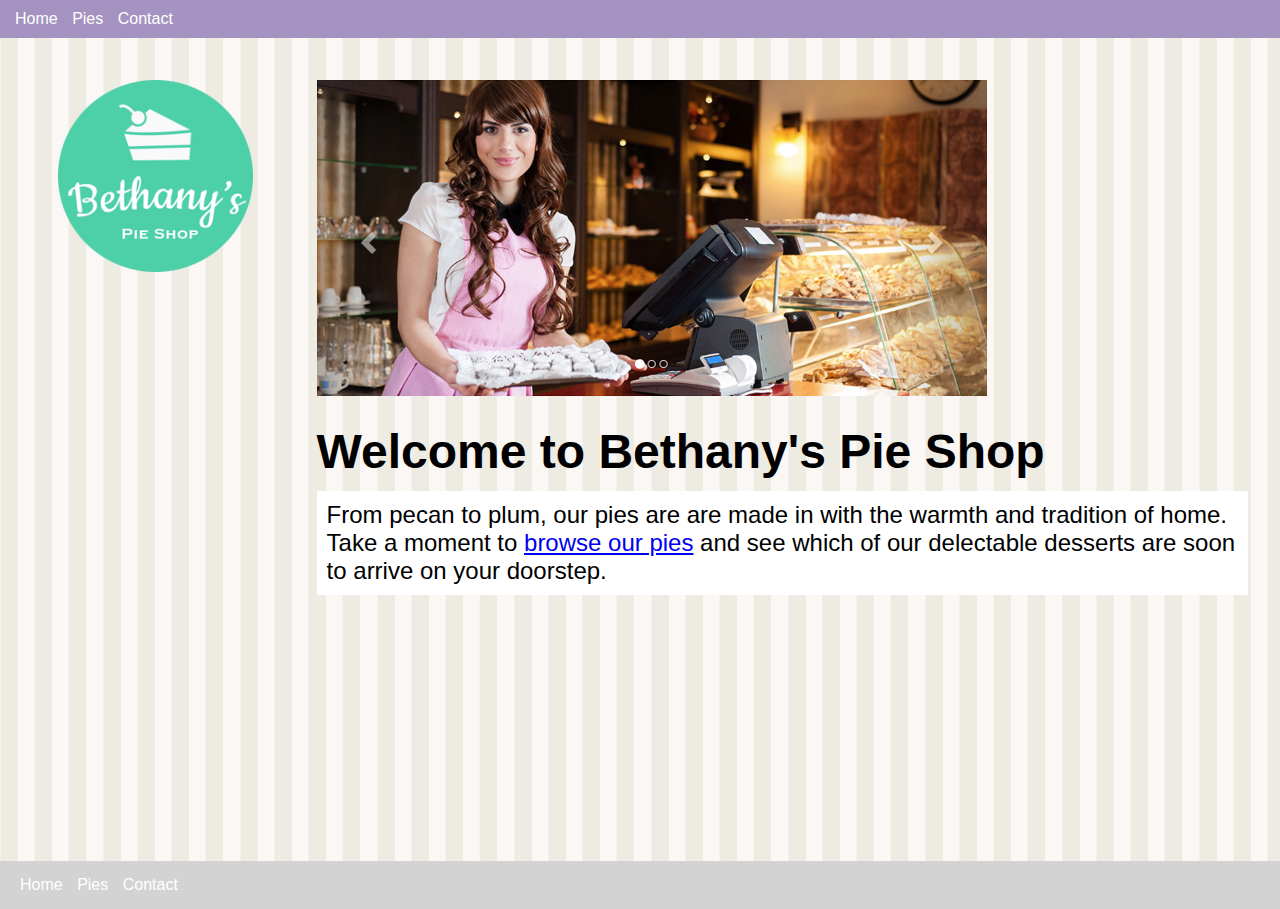
<file: index.html>
<!DOCTYPE html>
<html lang="en">
  <head>
    <meta charset="UTF-8" />
    <meta name="viewport" content="width=device-width, initial-scale=1.0" />
    <meta http-equiv="X-UA-Compatible" content="ie=edge" />
    <title>Bethany's Pie Shop</title>
    <link rel="stylesheet" href="site.css" type="text/css" />
    <style>
      h1 {
        font-size: 3em;
        margin-top: 0.5em;
      }

      .banner {
        max-width: 100%;
      }

      .sub-title {
        background-color: #fff;
        font-size: 1.5em;
        padding: 10px;
      }
    </style>
  </head>
  <body>
    <header>
      <nav>
        <ul>
          <li><a href="/">Home</a></li>
          <li><a href="pies.html">Pies</a></li>
          <li><a href="contact.html">Contact</a></li>
        </ul>
      </nav>
    </header>
    <main>
      <aside><img src="images/logo.png" alt="Bethany's Pie Shop" /></aside>
      <article>
        <img src="images/banner.png" class="banner" alt="Bethany's Pie Shop" />
        <h1>Welcome to Bethany's Pie Shop</h1>
        <p class="sub-title">
          From pecan to plum, our pies are are made in with the warmth and
          tradition of home. Take a moment to
          <a href="pies.html">browse our pies</a> and see which of our
          delectable desserts are soon to arrive on your doorstep.
        </p>
      </article>
    </main>
    <footer>
      <nav>
        <ul>
          <li><a href="/">Home</a></li>
          <li><a href="pies.html">Pies</a></li>
          <li><a href="contact.html">Contact</a></li>
        </ul>
      </nav>
    </footer>
  </body>
</html>
</file>
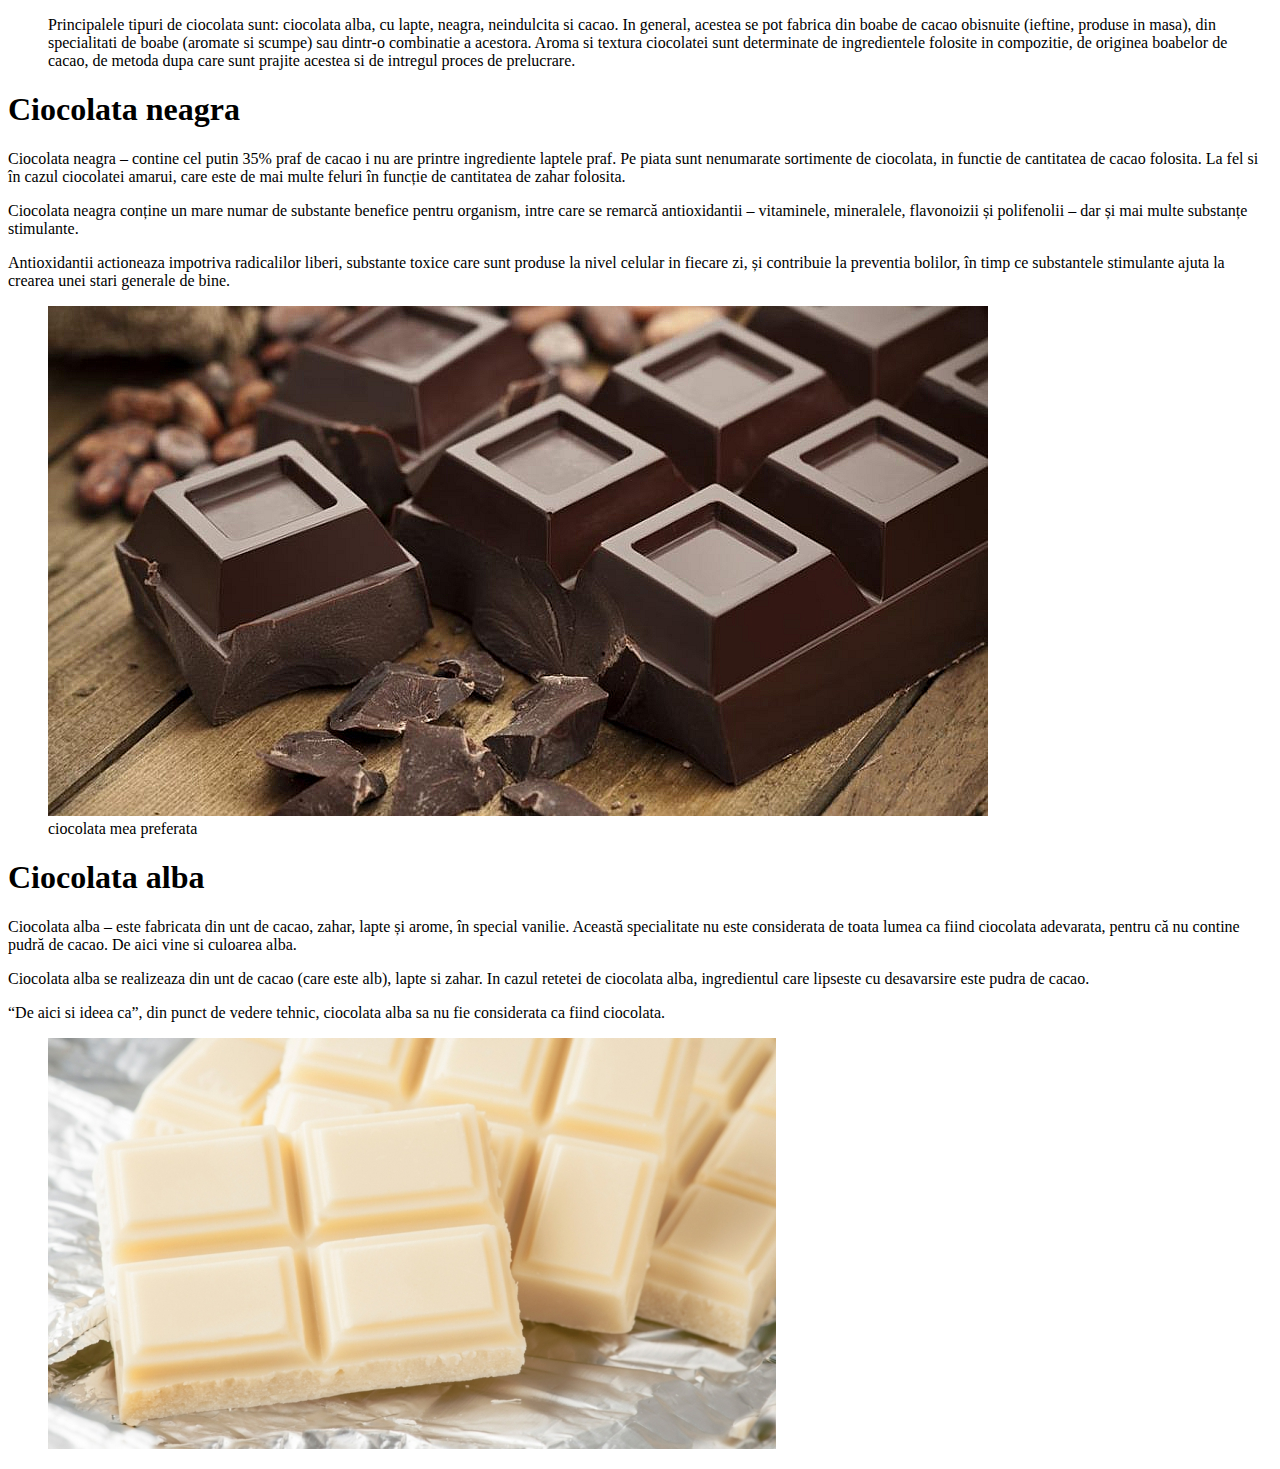
<file: HTML/index.html>
<!DOCTYPE html>
<html lang="en" dir="ltr">

<head>
    <meta charset="utf-8">
    <title>Ciocolata</title>
</head>

<body>
    <article>
        <aside>
            <blockquote> Principalele tipuri de ciocolata sunt: ciocolata alba, cu lapte, neagra, neindulcita si cacao.
                In general, acestea se pot fabrica din boabe de cacao obisnuite (ieftine, produse in masa), din
                specialitati de boabe (aromate si scumpe) sau dintr-o combinatie a acestora. Aroma si textura ciocolatei
                sunt determinate de ingredientele folosite in compozitie, de originea boabelor de cacao, de metoda dupa
                care sunt prajite acestea si de intregul proces de prelucrare. </blockquote>
        </aside>
        <section>
            <h1>Ciocolata neagra</h1>
            <p>Ciocolata neagra – contine cel putin 35% praf de cacao i nu are printre ingrediente laptele praf. Pe
                piata sunt nenumarate sortimente de ciocolata, in functie de cantitatea de cacao folosita. La fel si în
                cazul ciocolatei amarui, care este de mai multe feluri în funcție de cantitatea de zahar folosita.</p>
            <p> Ciocolata neagra conține un mare numar de substante benefice pentru organism, intre care se remarcă
                antioxidantii – vitaminele, mineralele, flavonoizii și polifenolii – dar și mai multe substanțe
                stimulante.</p>
            <p> Antioxidantii actioneaza impotriva radicalilor liberi, substante toxice care sunt produse la nivel
                celular in fiecare zi, și contribuie la preventia bolilor, în timp ce substantele stimulante ajuta la
                crearea unei stari generale de bine.</p>
            <figure> <img src="imagini/ciocolata.jpg" alt="ciocolata" />
                <figcaption>ciocolata mea preferata</figcaption>
            </figure>
        </section>
        <section>
            <h1>Ciocolata alba</h1>
            <p>Ciocolata alba – este fabricata din unt de cacao, zahar, lapte și arome, în special vanilie. Această
                specialitate nu este considerata de toata lumea ca fiind ciocolata adevarata, pentru că nu contine pudră
                de cacao. De aici vine si culoarea alba.</p>
            <p>Ciocolata alba se realizeaza din unt de cacao (care este alb), lapte si zahar. In cazul retetei de
                ciocolata alba, ingredientul care lipseste cu desavarsire este pudra de cacao. </p>
            <p><q>De aici si ideea ca</q>, din punct de vedere tehnic, ciocolata alba sa nu fie considerata ca fiind
                ciocolata. </p>
            <figure> <img src="imagini/ciocolata_alba_51717800.jpg" alt="ciocolata alba" /> </figure>
        </section>
    </article>
    <!-- <p><cite>Titlu carte</cite> Nume autor </p> <address> Ne gasesti pe: www.google.ro <br> </address> -->
</body>

</html>
</file>
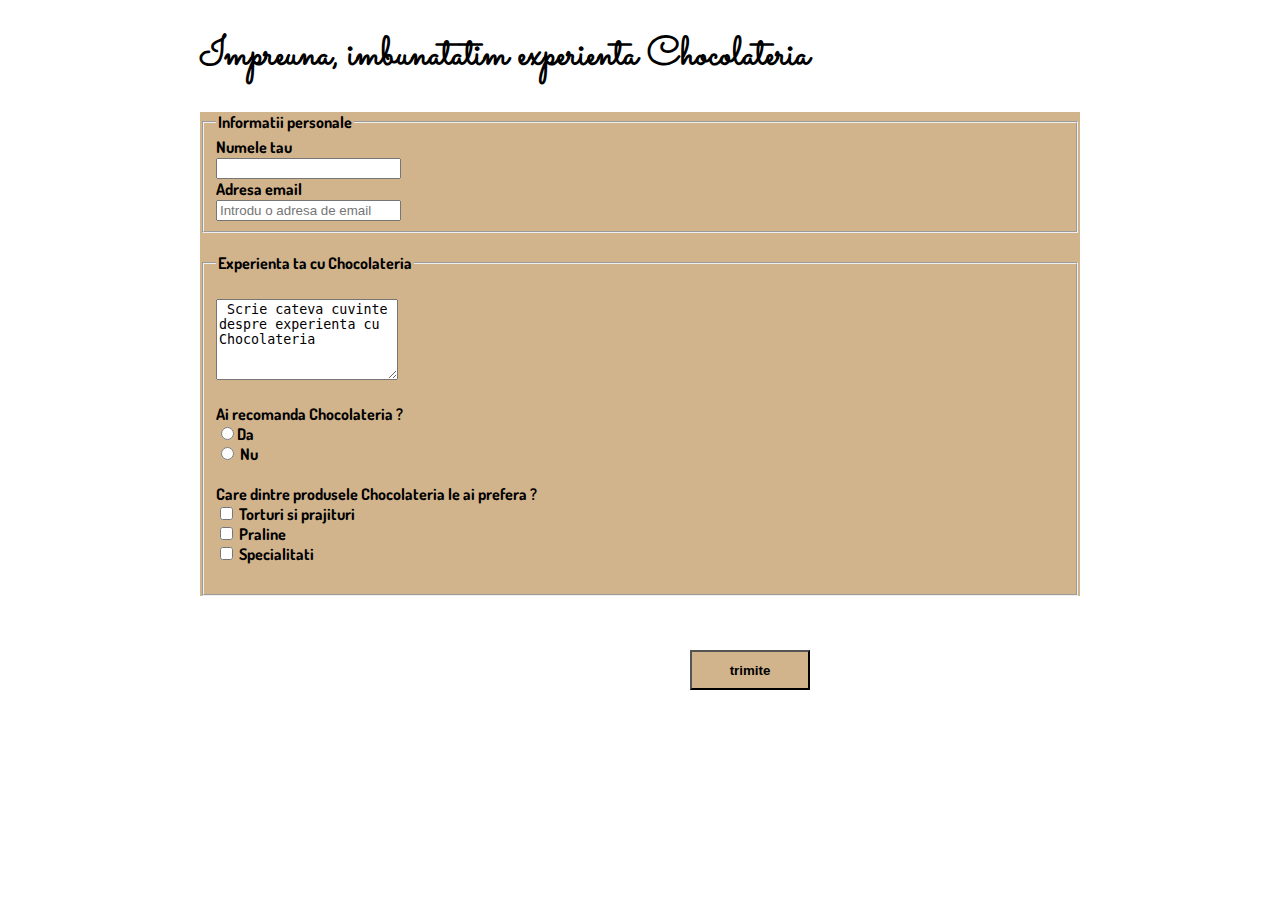
<file: Chestionar.html>
<!DOCTYPE html>
<html lang="en" dir="ltr">

<head>
    <meta charset="utf-8">
    <link
        href="https://fonts.googleapis.com/css2?family=Dancing+Script&family=Dosis&family=Montserrat&family=Sacramento&display=swap"
        rel="stylesheet">
    <link href="styles.css" rel="stylesheet" type="text/css">
    <title>Chestionar</title>
</head>

<body>
    <h1>Impreuna, imbunatatim experienta Chocolateria</h1>
    <form action="ciocolata.php" method="post">
        <fieldset>
            <legend>Informatii personale</legend>
            Numele tau <br>
            <input type="text" name="name"><br>
            Adresa email<br>
            <input type="email" name="email" required placeholder="Introdu o adresa de email"><br>
        </fieldset><br>
        <fieldset>
            <legend>Experienta ta cu Chocolateria</legend><br>
            <textarea cols="20" rows="5"> Scrie cateva cuvinte despre experienta cu Chocolateria</textarea><br><br>
            Ai recomanda Chocolateria ?
            <br>
            <input type="radio" name="radio" value="r1">Da
            <br>
            <input type="radio" name="radio" value="r1"> Nu <br><br>
            Care dintre produsele Chocolateria le ai prefera ?<br>
            <input type="checkbox" name="checkbox" value="ch1"> Torturi si prajituri <br>
            <input type="checkbox" name="checkbox" value="ch2"> Praline <br>
            <input type="checkbox" name="checkbox" value="ch3"> Specialitati<br><br>
            <input class="send" type="submit" value="trimite">
        </fieldset>
    </form>
</body>

</html>
</file>
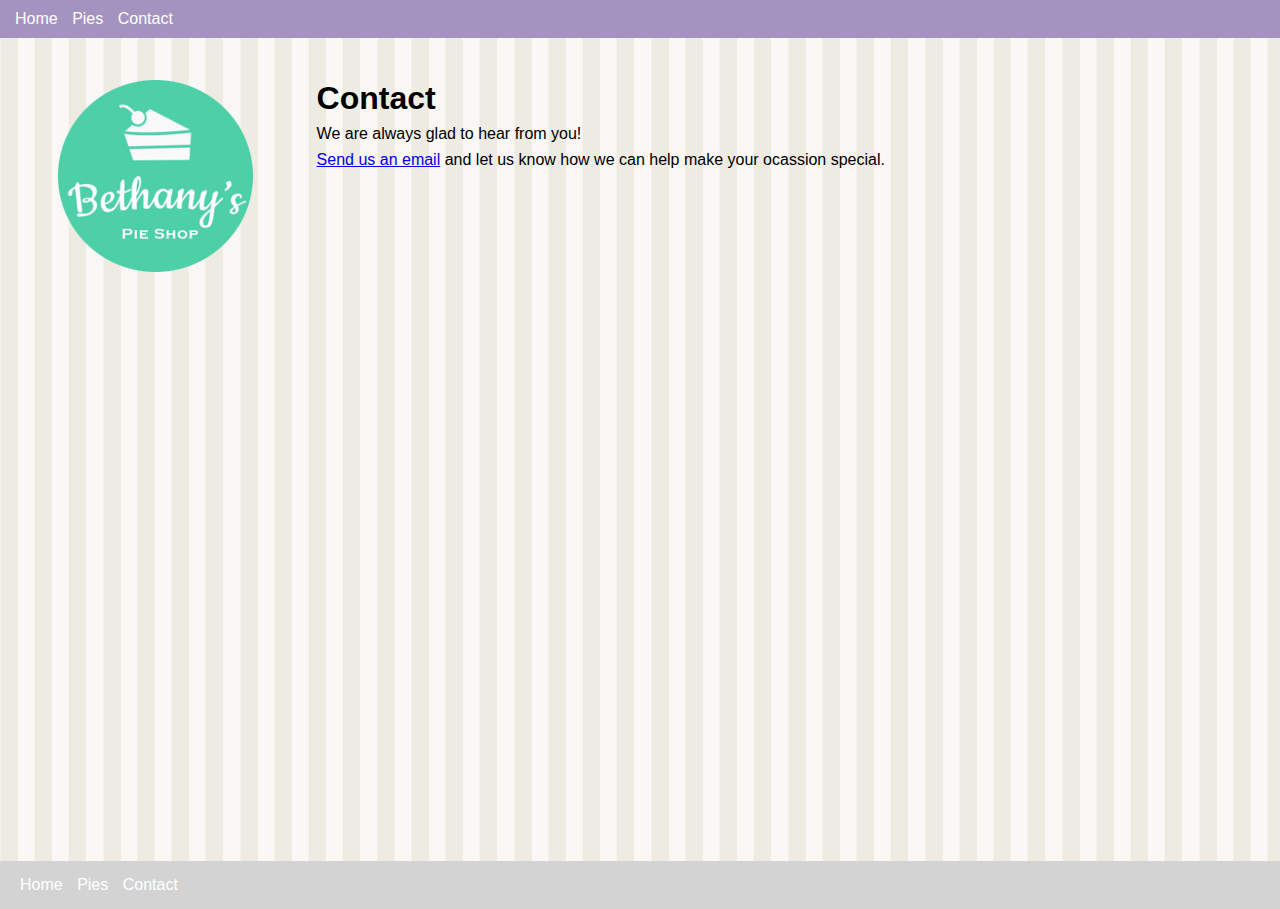
<file: contact.html>
<!DOCTYPE html>
<html lang="en">
<head>
    <meta charset="UTF-8">
    <meta name="viewport" content="width=device-width, initial-scale=1.0">
    <link rel="stylesheet" href="site.css" type="text/css"/>
    <title>Contact | Bethany's Pie Shop</title>
</head>
<body>
    <header>
        <nav>
            <ul>
                <li><a href="/">Home</a></li>
                <li><a href="pies.html">Pies</a></li>
                <li><a href="contact.html">Contact</a></li>
            </ul>
        </nav>
    </header>
    <main>
        <aside><img src="images/logo.png" alt="Bethany's pie shop"></aside>
        <article>
            <h1>Contact</h1>
            <p>We are always glad to hear from you!</p>
            <p>
                <a href="mailto:example@bethanyspiesshop.com?subject=Interested%20in%20pies">Send us an email</a>
                and let us know how we can help make your ocassion special.
             </p>
        </article>
    
    </main>
    <footer>
        <nav>
            <ul>
                <li><a href="/">Home</a></li>
                <li><a href="pies.html">Pies</a></li>
                <li><a href="contact.html">Contact</a></li>
            </ul>
        </nav>
    </footer>

</body>
</html>
</file>
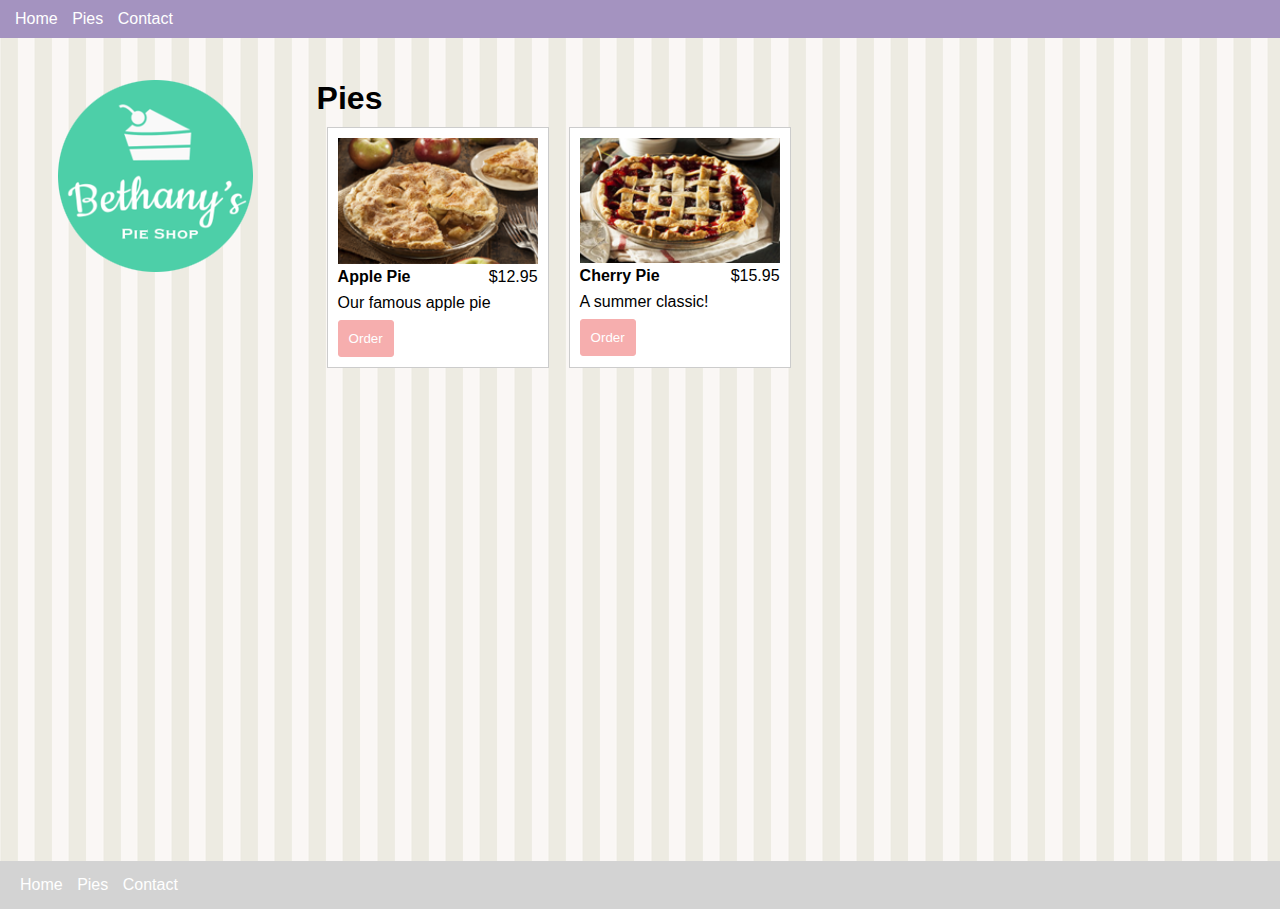
<file: pies.html>
<!DOCTYPE html>
<html lang="en">
  <head>
    <meta charset="UTF-8" />
    <meta name="viewport" content="width=device-width, initial-scale=1.0" />
    <meta http-equiv="X-UA-Compatible" content="ie=edge" />
    <title>Pies | Bethany's Pie Shop</title>
    <link rel="stylesheet" href="site.css" type="text/css" />
  </head>
  <body>
    <header>
      <nav>
        <ul>
          <li><a href="/">Home</a></li>
          <li><a href="pies.html">Pies</a></li>
          <li><a href="contact.html">Contact</a></li>
        </ul>
      </nav>
    </header>
    <main>
      <aside>
        <img src="images/logo.png" alt="Bethany's Pie Shop" />
      </aside>

      <article>
        <h1>Pies</h1>

        <section class="columns-desktop">
          <div class="pie">
            <img src="images/apple-pie.png" alt="Apple Pie" />
            <div class="columns">
              <div class="title">Apple Pie</div>
              <div class="price">$12.95</div>
            </div>
            <p class="desc">Our famous apple pie</p>
            <button data-order="apple-pie">Order</button>
          </div>

          <div class="pie">
            <img src="images/cherry-pie.png" alt="Cherry Pie" />
            <div class="columns">
              <div class="title">Cherry Pie</div>
              <div class="price">$15.95</div>
            </div>
            <p class="desc">A summer classic!</p>
            <button data-order="cherry-pie">Order</button>
          </div>
        </section>
      </article>
    </main>

    <footer>
      <nav>
        <ul>
          <li><a href="/">Home</a></li>
          <li><a href="pies.html">Pies</a></li>
          <li><a href="contact.html">Contact</a></li>
        </ul>
      </nav>
    </footer>
  </body>
  <script>
    window.addEventListener("DOMContentLoaded", function(e) {
      const orderButtons = document.querySelectorAll("button[data-order]");

      orderButtons.forEach(function(button) {
        
        button.addEventListener("click", function(e) {
          const button = e.currentTarget;
          const container = button.parentNode;

          const order = {
            id: (id = button.getAttribute("data-order")),
            title: container.querySelector(".title").innerText,
            price: container.querySelector(".price").innerText,
            desc: container.querySelector(".desc").innerText
          };

          localStorage.setItem("order", JSON.stringify(order));

          const url = window.location.href.replace("pies.html", "order.html");
          window.location.href = url;
        });
      });
    });
  </script>
</html>
</file>
<file: site.css>
*{
    margin: 0;
}

html, 
body {
    height:100%;
}

body {
    font-family: Arial, Helvetica, sans-serif;
    background-color: lightgray;
}

p {
    margin: 0.5em 0 0.5em 0;
}

header {
    display: block;
    position: fixed;
    top: 0;
    left: 0;
    width: 100%;
    background-color: #a493c0;
    padding: 10px
}

nav a:visited,
nav a:link {
    color: #fff;
    text-decoration: none;
}

nav > ul {
    display: inline;
    padding: 0;
}

nav > ul > li {
    display: inline-block;
    list-style: none;
    margin: 0 5px 0 5px;
}

main {
    display: block;
    background-image: url("images/background.png");
    padding-top: 3em;
    padding-bottom: 3em;
    min-height: 85%;
}

footer {
    padding: 15px;
}

aside,
article {
    padding: 2em;
}

aside {
    text-align: center;
}

article{
    width: 75%;
}

.columns {
    display: flex;
}

@media only screen and (min-width: 768px) {
    main{ 
        display: flex;
    }

    aside {
        margin-left: 2%;
    }

    .columns-desktop {
        display: flex;
    }
}

/* Pies */

.pie {
    width: 200px;
    padding: 10px;
    margin: 10px;
    background-color: #fff;
    border: solid 1px #ccc
}

.pie img {
    width: 100%;
}

.pie .title{
    font-weight: bold;
}

.pie .columns {
    width: 100%;
}

.pie .price {
    text-align: right;
}

.pie .columns div {
    width: 50%;
}

.pie button {
    background-color: #f6aeae;
    padding: 10px;
    border: solid 1px #f6aeae;
    border-radius: 3px;
    color: #fff
}
</file>
<file: styles.css>
body {
    margin-left: 200px;
    margin-right: 200px;
    font-family: "Dosis", sans-serif;
}

nav ul {
    list-style-type: none;
}

nav ul li {
    display: inline-block;
}

nav li {}

nav a {
    text-decoration: none;
}



nav a:link,
nav a:visited {
    width: 150px;
    display: block;
    text-align: center;
    padding: 0px;
    font-size: 15px;
    font-weight: bold;
    color: #741603;
}

nav a:hover {
    background-color: #741603;
    color: white
}

.meniu {
    position: absolute;
    top: 10px;
    right: 200px;
}

.cover {
    margin-top: 50px;
}

.cover:hover {
    opacity: 0.7;
}

h1 {
    font-family: 'Sacramento', cursive;
    font-size: 40px;
}

.descriere {
    width: 50%;
}

.aside {
    background-color: tan;
    width: 350px;
    float: right;
    text-align: center;
    font-weight: bold;
    font-family: 'Dancing Script', cursive;
    padding: 20px;
    position: absolute;
    top: 460px;
    right: 190px;
}

.buton {
    position: absolute;
    left: 650px;
    top: 700px;
    background-color: tan;
    width: 120px;
    height: 40px;
    font-weight: bold;
    text-align: center;
    border-radius: 5pxs;
}

a {
    text-decoration: none;
    color: black;
}

.etape {
    float: left;
    margin-right: 35px;
}

ul {
    list-style-type: circle;
}

.produse {
    margin-left: 20px;
}

form {
    font-weight: bold;
    background-color: tan;
}

.send {
    background-color: tan;
    width: 120px;
    height: 40px;
    text-align: center;
    font-weight: bold;
    position: absolute;
    top: 650px;
    left: 690px;
}

.scurta-descriere {
    position: absolute;
    bottom: 50px;
}

.date-contact {
    position: absolute;
    top: 250px;
    left: 1100px;
}
</file>
